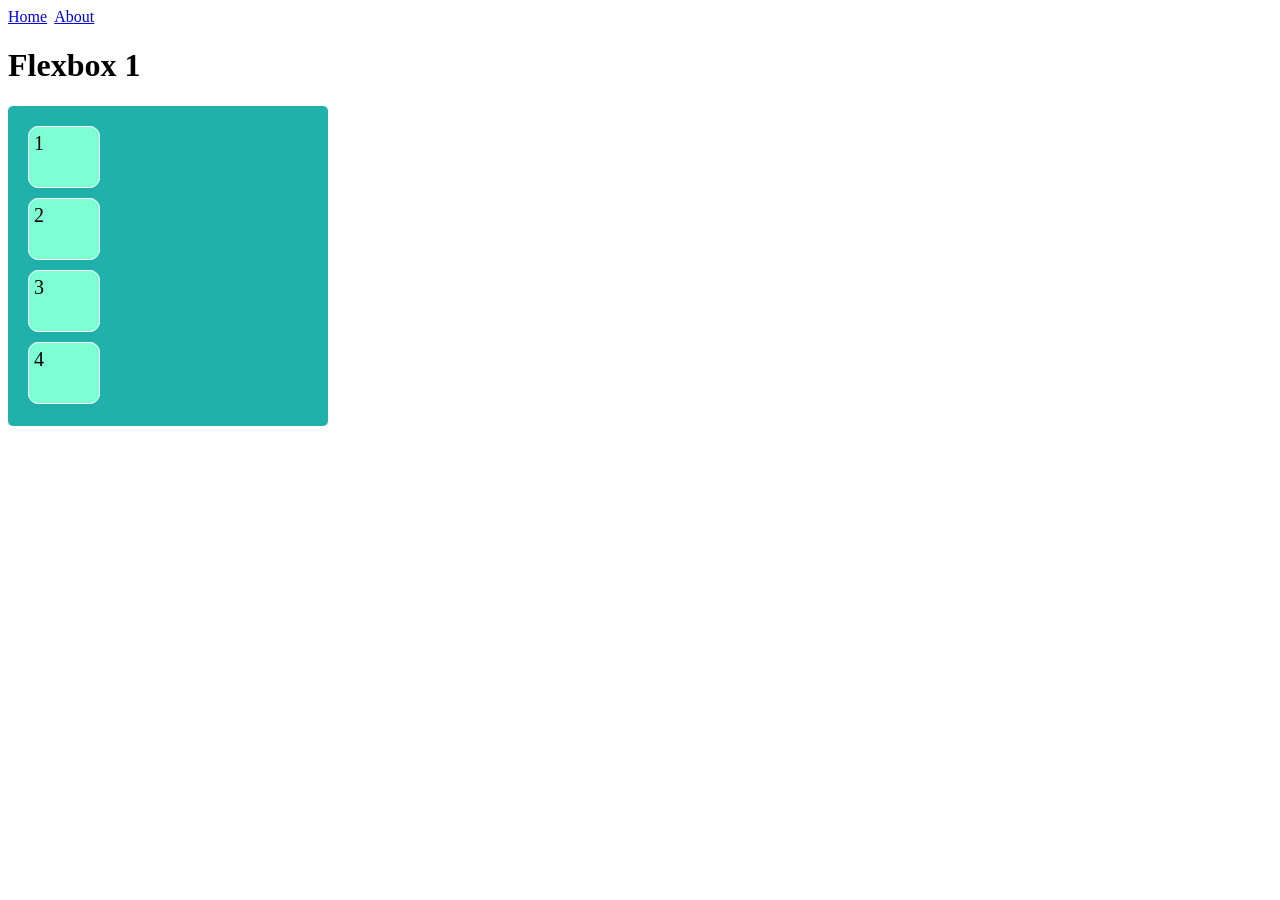
<file: index.html>
<!DOCTYPE html>
<html>
<head>
    <title>Flexbox</title>
    <link rel="stylesheet" href="./style.css">
</head>
<body>
    <nav aligh="center">
     
        <a href="index.html">Home</a>&nbsp;
        <a href="about.html">About</a>&nbsp;
    </nav>
    <h1>Flexbox 1</h1>
    <div class="container">
        <div class="item">1</div>
        <div class="item">2</div>
        <div class="item">3</div>
        <div class="item">4</div>
    </div>
</body>
</html>
</file>
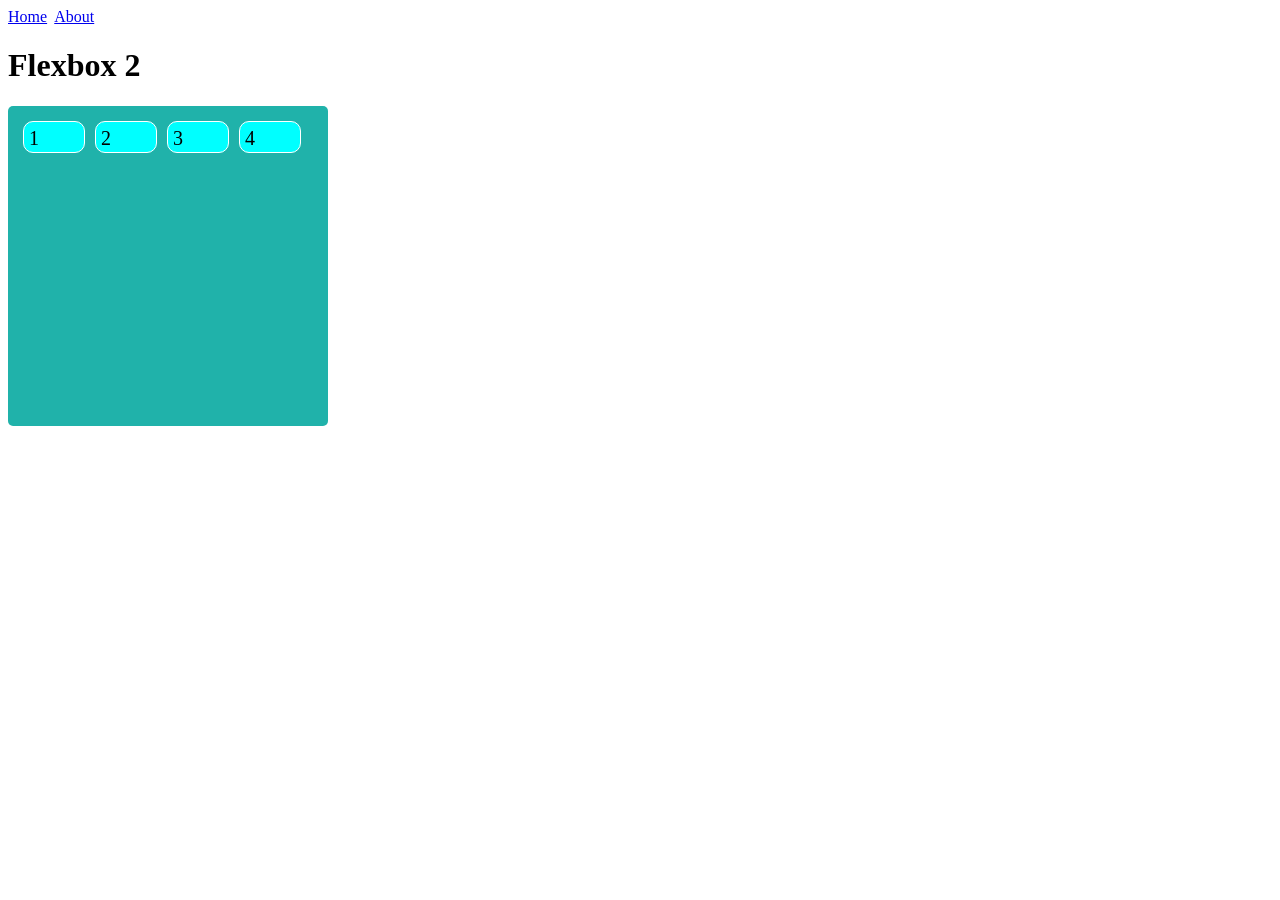
<file: about.html>
<!DOCTYPE html>
<html>
<head>
    <title>Flexbox</title>
    <link rel="stylesheet" href="./style.css">
</head>
<body>
    <nav aligh="center">
        <a href="index.html">Home</a>&nbsp;
        <a href="about.html">About</a>&nbsp;
    </nav>
    <h1>Flexbox 2</h1>
    <div class="containers">
        <div class="items">1</div>
        <div class="items">2</div>
        <div class="items">3</div>
        <div class="items">4</div>
    </div>
    
</body>
</html>
</file>
<file: style.css>
.container{
            background-color: lightseagreen;
            height: 300px;
            width: 300px;
            padding: 10px;
            border-radius: 5px;
            flex-direction: row-reverse;
        }
        .item{
            background-color: aquamarine;
            height: 50px;
            width: 60px;
            margin: 10px;
            font-size: 20px;
            border-radius: 10px;
            border: solid 1px white;
            padding: 5px;
        }
    
        .containers{
            background-color: lightseagreen;
            height: 300px;
            width: 300px;
            padding: 10px;
            border-radius: 5px;
            display: flex;
        }
        .items{
            background-color: aqua;
            height: 20px;
            width: 50px;
            margin: 5px;
            padding: 5px;
            font-size: 20px;
            border-radius: 10px;
            border: solid 1px white;
            flex-direction: row;
        }
</file>
